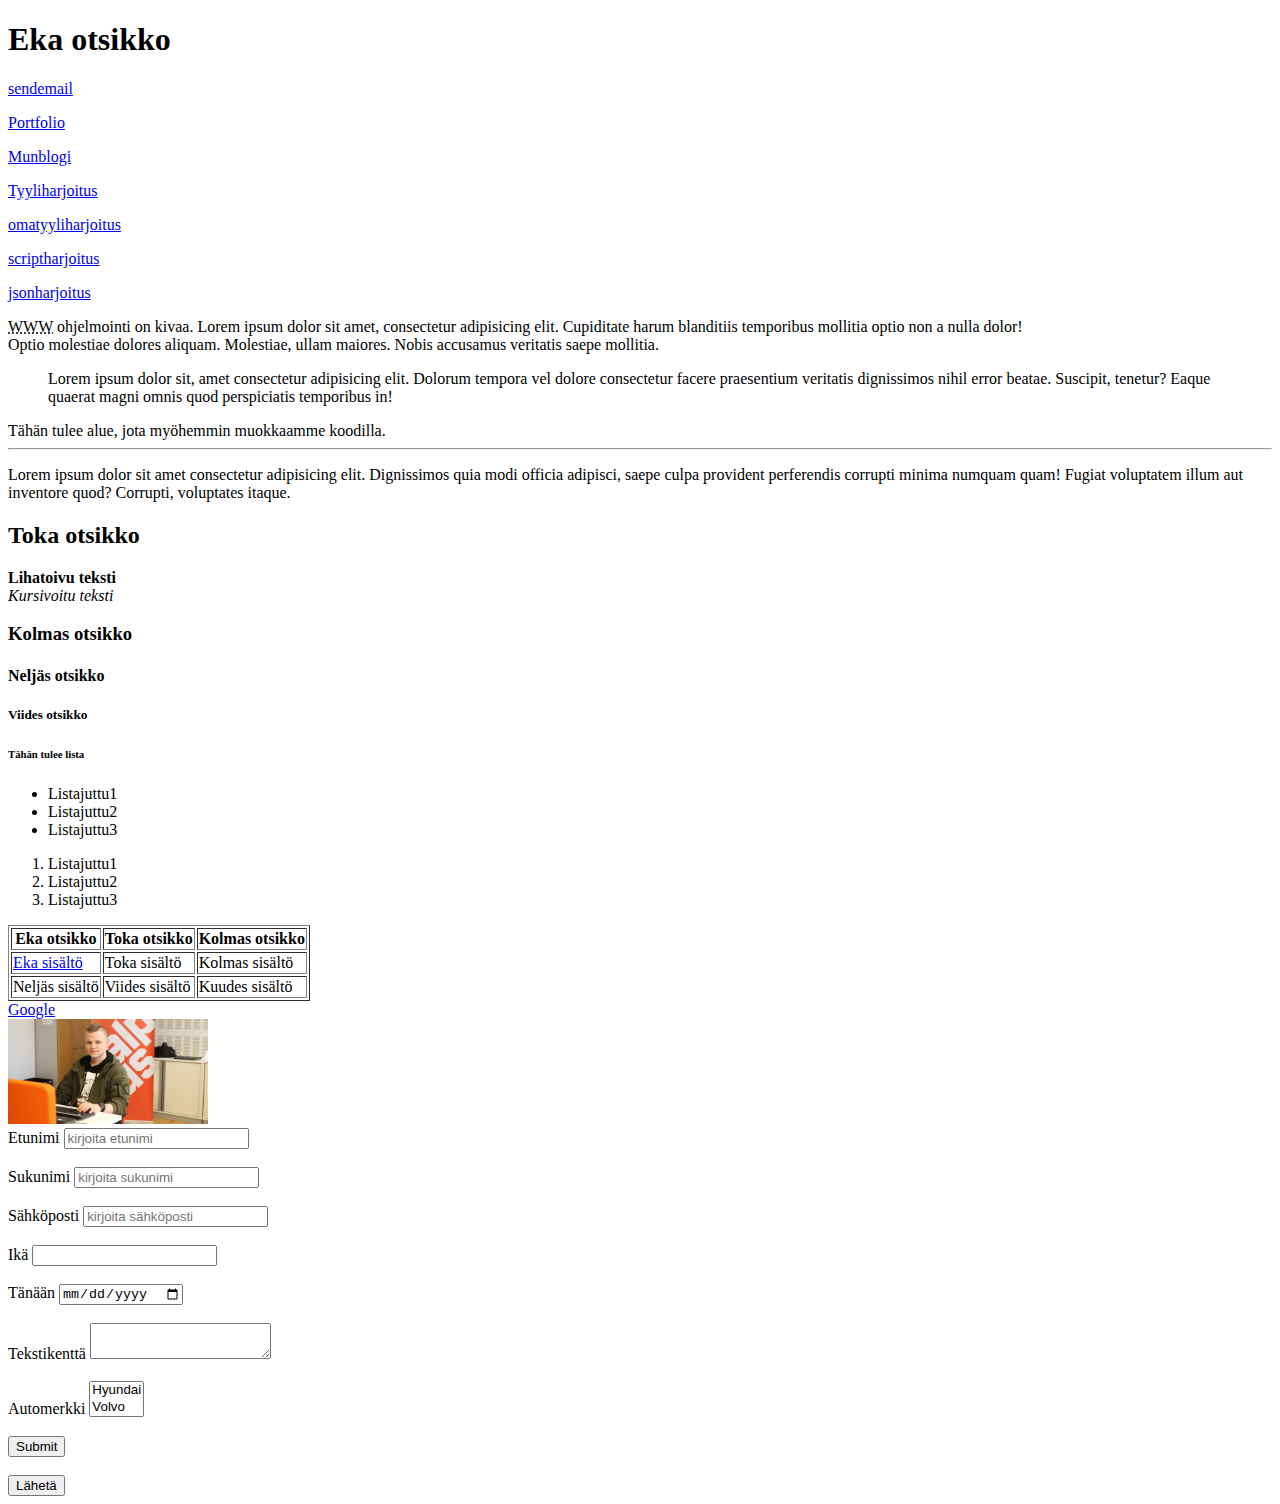
<file: index.html>
<!DOCTYPE html>
<!--Tähän tulee kommentteja-->
<!--w3schools.com-->
<HTML>
  <HEAD>
    <TITLE>Jannen sivu</TITLE>
  </HEAD>
  <BODY>
    <h1>Eka otsikko</h1>
    <p><a
    href="sendemail.html">sendemail</a></p>
    <p><a
    href="portfolio.html">Portfolio</a></p>
    <p><a
    href="munblogi.html">Munblogi</a></p>
    <p><a
    href="tyyliharjoitus.html">Tyyliharjoitus</a></p>
    <p><a
    href="omatyyliharjoitus.html">omatyyliharjoitus</a></p>
    <p><a
    href="scriptharjoitus.html">scriptharjoitus</a></p>
    <p><a
    href="jsonharjoitus.html">jsonharjoitus</a></p>
    <p><a
    <p>
      <abbr title="World Wide Web">WWW</abbr> ohjelmointi on kivaa. Lorem ipsum dolor sit amet, consectetur adipisicing elit. Cupiditate harum blanditiis temporibus mollitia optio non a nulla dolor! <br /> Optio molestiae dolores aliquam. Molestiae, ullam maiores. Nobis accusamus veritatis saepe mollitia.
      <blockquote cite="www.salpaus.fi">Lorem ipsum dolor sit, amet consectetur adipisicing elit. Dolorum tempora vel dolore consectetur facere praesentium veritatis dignissimos nihil error beatae. Suscipit, tenetur? Eaque quaerat magni omnis quod perspiciatis temporibus in!</blockquote
    </p>
    <div>
      Tähän tulee alue, jota myöhemmin muokkaamme koodilla.
    </div>
    <hr />
    <p>
      Lorem ipsum dolor sit amet consectetur adipisicing elit. Dignissimos quia modi officia adipisci, saepe culpa provident perferendis corrupti minima numquam quam! Fugiat voluptatem illum aut inventore quod? Corrupti, voluptates itaque.
    </p>
    <h2>Toka otsikko</h2>
    <p>
      <b>Lihatoivu teksti</b> <br />
      <i> Kursivoitu teksti</i>
    <h3>Kolmas otsikko</h3>
    <h4>Neljäs otsikko</h4>
    <h5>Viides otsikko</h5>
    <h6>Tähän tulee lista</h6>
    <ul>
      <li>Listajuttu1</li>
      <li>Listajuttu2</li>
      <li>Listajuttu3</li>
    </ul>
    <ol>
      <li>Listajuttu1</li>
      <li>Listajuttu2</li>
      <li>Listajuttu3</li>
    </ol>
    <table border="1px">
      <tr>
        <th>Eka otsikko</th>
        <th>Toka otsikko</th>
        <th>Kolmas otsikko</th>   
      </tr>  
      <tr>
        <td><a href="http://salpaus.fi"
        target="_blank">Eka sisältö</a></td>
        <td>Toka sisältö</td>
        <td>Kolmas sisältö</td>   
      </tr> 
      <tr>
        <td>Neljäs sisältö</td>
        <td>Viides sisältö</td>
        <td>Kuudes sisältö</td>   
      </tr>
    </table>
    <a href="http://google.com"
    target="_blank">Google</a> <br />
    <a href="linkkiharjoitus.html">
    <img src="it-tuki.jpg" alt="it-tukihenkilön kuva" width="200" />
    </a>
    <FORM action="" method="">
      <label>Etunimi</label>
      <input type="text" placeholder="kirjoita etunimi"><br><br>
      <label>Sukunimi</label>
      <input type="text" placeholder="kirjoita sukunimi"><br><br>
      <label>Sähköposti</label>
      <input type="email" placeholder="kirjoita sähköposti"><br><br>
      <label>Ikä</label>
      <input type="number"><br><br>
      <label>Tänään</label>
      <input type="date"><br><br>      
      <label>Tekstikenttä</label>
      <textarea></textarea><br><br>
      <label>Automerkki</label>
      <select multiple size="2">
        <option value="Hyundai">Hyundai</option>
        <option value="Volvo">Volvo</option>
        <option value="Saab">Saab</option> 
      </select>
      <br><br>
      <input type="submit">
      <br><br>
      <button>Lähetä</button>
    </FORM>
    </a>
  </BODY>
</HTML>
</file>
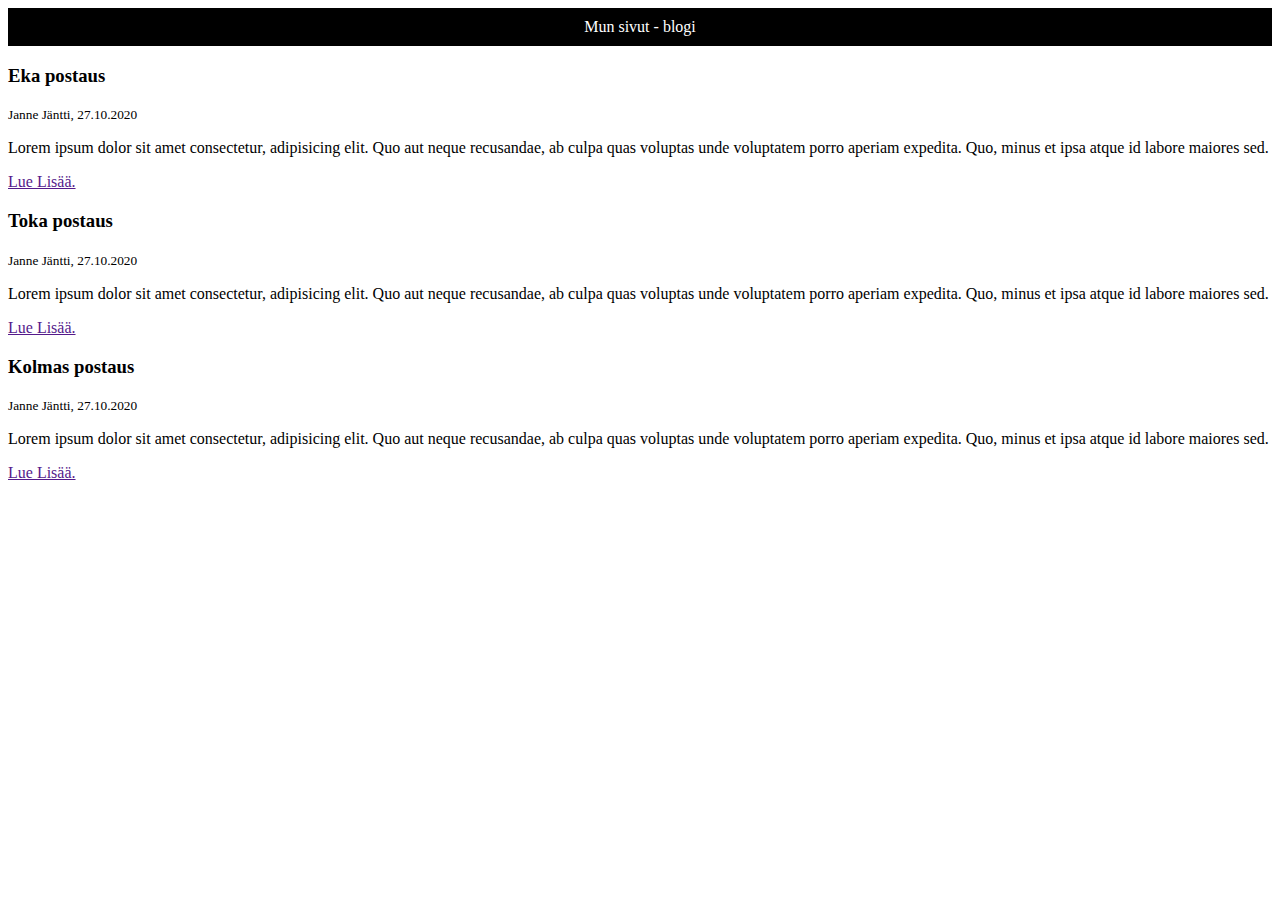
<file: munblogi.html>
<!DOCTYPE html>
<html>
  <head>
    <style type="text/css">
      #otsikko{
        background-color:black;
        color:white;
        text-align:center;
        padding:10px;
      }      
    </style>
  </head>
  <body>
    <header id="otsikko">
      Mun sivut - blogi
    </header>
    <section>
      <article>
        <h3>Eka postaus</h3>
        <small>Janne Jäntti, 27.10.2020</small>
        <p>Lorem ipsum dolor sit amet consectetur, adipisicing elit. Quo aut neque recusandae, ab culpa quas voluptas unde voluptatem porro aperiam expedita. Quo, minus et ipsa atque id labore maiores sed.</p>
        <a href="">Lue Lisää.</a>
      </article>
        <h3>Toka postaus</h3>
        <small>Janne Jäntti, 27.10.2020</small>
        <p>Lorem ipsum dolor sit amet consectetur, adipisicing elit. Quo aut neque recusandae, ab culpa quas voluptas unde voluptatem porro aperiam expedita. Quo, minus et ipsa atque id labore maiores sed.</p>
        <a href="">Lue Lisää.</a>
      </article>
        <h3>Kolmas postaus</h3>
        <small>Janne Jäntti, 27.10.2020</small>
        <p>Lorem ipsum dolor sit amet consectetur, adipisicing elit. Quo aut neque recusandae, ab culpa quas voluptas unde voluptatem porro aperiam expedita. Quo, minus et ipsa atque id labore maiores sed.</p>
        <a href="">Lue Lisää.</a>
      </article>
    </section>  
  </body>
</html>
</file>
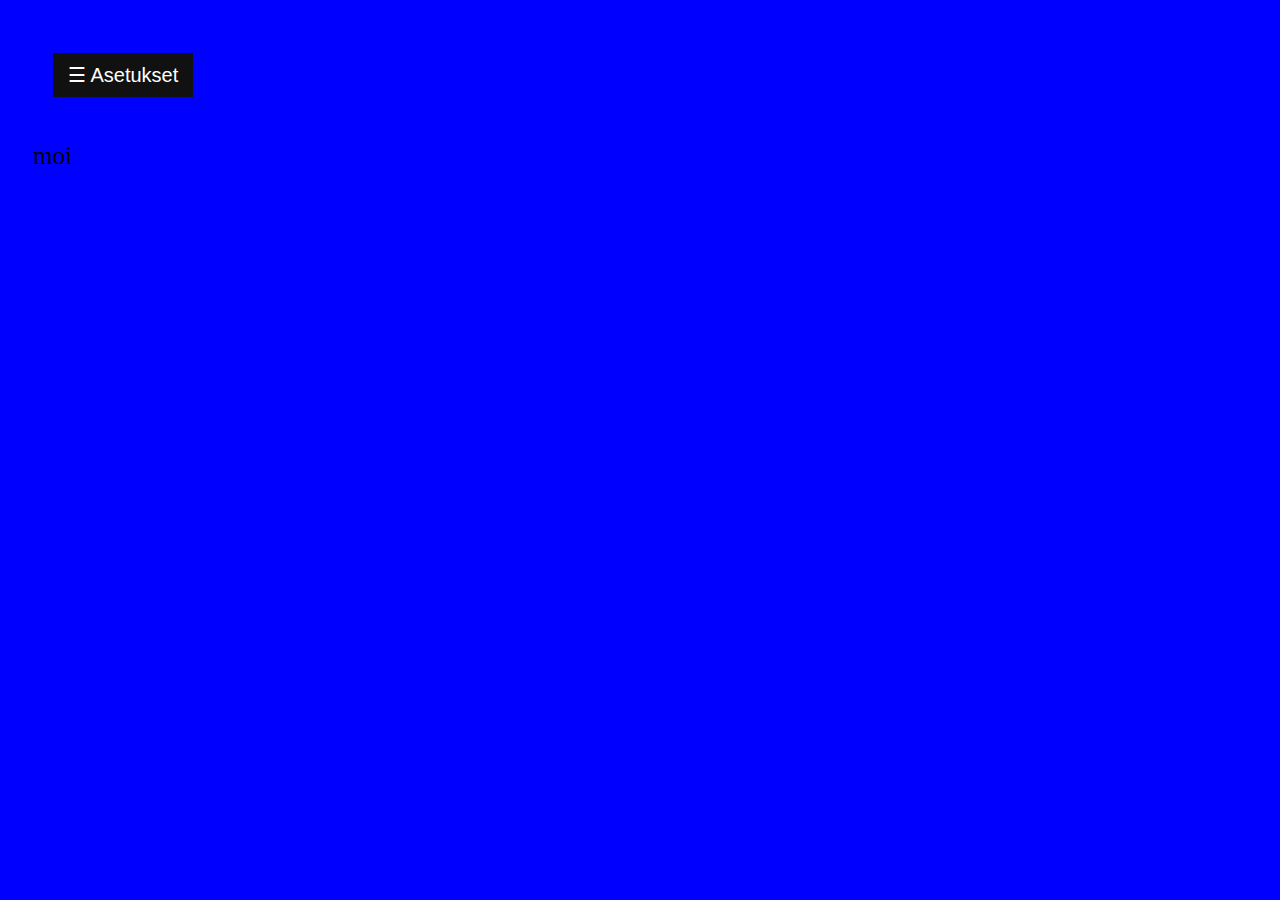
<file: omatyyliharjoitus.html>
<!DOCTYPE html>
<html>
  <head>
    <link rel="stylesheet" type="text/css" href="omatyyliharjoitustyyli.css">     
      <div id="mySidebar" class="sidebar">
        <a href="javascript:void(0)" class="closebtn" onclick="closeNav()">&times;</a>
        <div class="teema">
          <input type="radio" id="vaalea" name="gender" value="Vaalea">   
          <label for="vaalea">Vaalea</label><br>
          <br>
          <input type="radio" id="tumma" name="gender" value="Tumma">
          <label for="tumma">Tumma</label><br>
          <input type="button" id="laheta" value="vaihda">
        </div>
      </div>
      <div id="main">
        <button class="openbtn" onclick="openNav()">&#9776; Asetukset</button>
      </div>
      <p>moi</p>

<script src="omatyyliharjoitusscript.js"></script>




 
 
 
  </head>
</html>
</file>
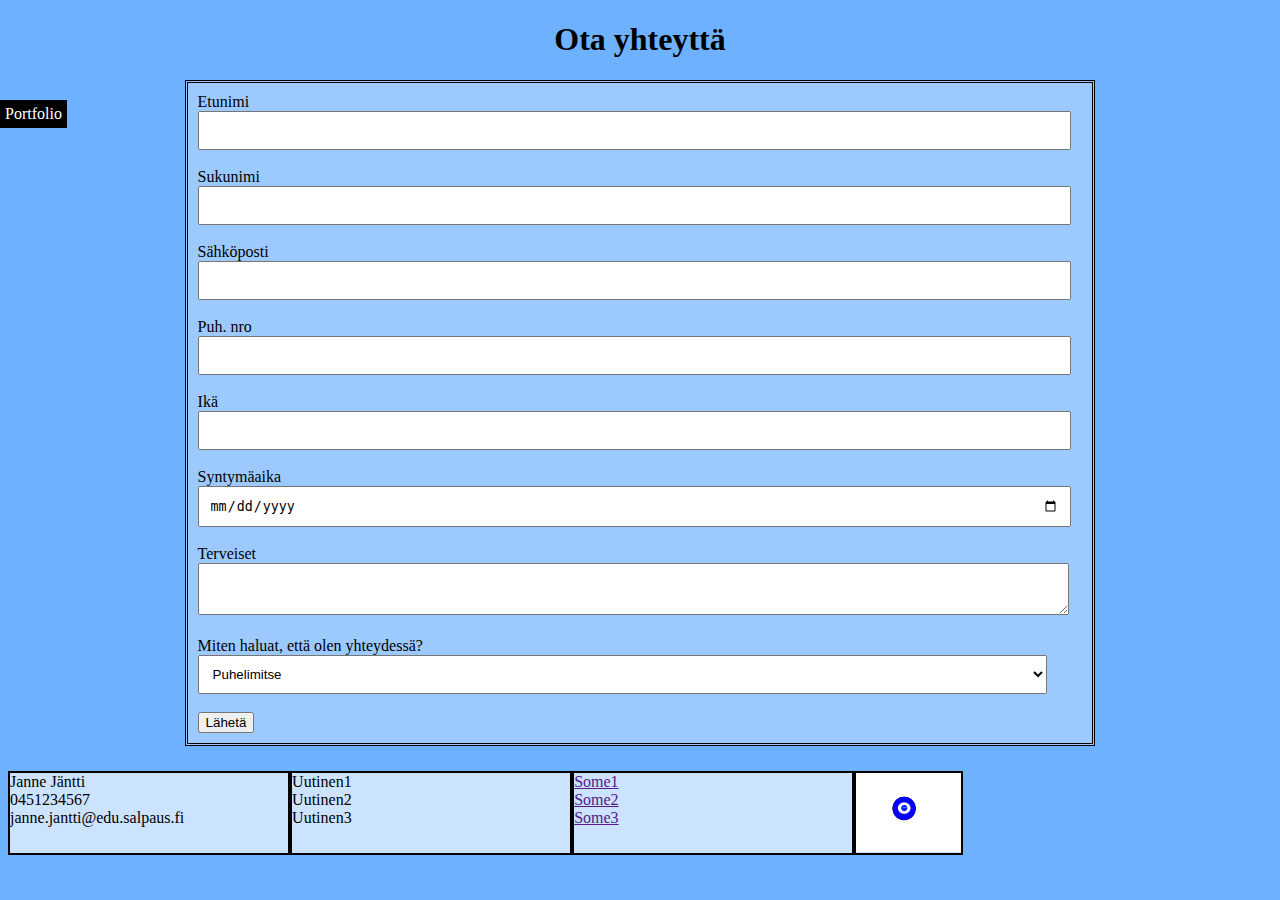
<file: otayhteytta.html>
<!DOCTYPE html>
<html>

<head>
	<title>Ota yhteyttä</title>
	<link rel="stylesheet" type="text/css" href="otayhteyttatyyli.css">
</head>

<body>
	<h1>Ota yhteyttä</h1>
	<div class="keskidiv" <div class="divkeski">

		<div class="virheilmoitus"></div>
		<FORM class="yhteydenotto">
			<label>Etunimi</label>
          <input type="text" id="nimi"><br><br>
          <label>Sukunimi</label>
          <input type="text" id="sukunimi"><br><br>
          <label>Sähköposti</label>
          <input type="email" id="sahkoposti"><br><br>
          <label>Puh. nro</label>
          <input type="number"><br><br>
          <label>Ikä</label>
          <input type="number"><br><br>
          <label>Syntymäaika</label>
          <input type="date"><br><br>
          <label>Terveiset</label>
          <textarea></textarea><br><br>
          <label>Miten haluat, että olen yhteydessä? <br>
          <select>
          <option value="Puhelimitse">Puhelimitse</option>
          <option value="Sähköpostitse">Sähköpostitse</option>
          <option value="En halua, että minuun otetaan yhteyttä">En halua, että minuun otetaan yhteyttä</option> 
          </select>
          <br><br>
          <input type="submit" class="nappula" value="Lähetä">          
        </form>
    </div>
  </div>            
      <div class="navigaaatio">
      <a class="Liikkuva navigaatio" a href="portfolio.html">Portfolio</a>
      </div>
        <div class="divi4">
        Janne Jäntti<br>
        0451234567<br>
        janne.jantti@edu.salpaus.fi
        </div>
        </ul>
        <div class="divi4">
          Uutinen1<br>
          Uutinen2<br>
          Uutinen3<br>
        </div>
        <div class="divi4"> 
        <a href="">Some1</a>  <br>
        <a href="">Some2</a>  <br>
        <a href="">Some3</a>  <br>
        </div>
        <div class="divi4 divii">
          <img src="logo.jpg" alt="Logo" width="105" />   
        </div>
      </div>
      <script src="portfolioscript.js"></script>




  

  
  
  
  
  
  
  
  
  
  
  </body> 
</html>
</file>
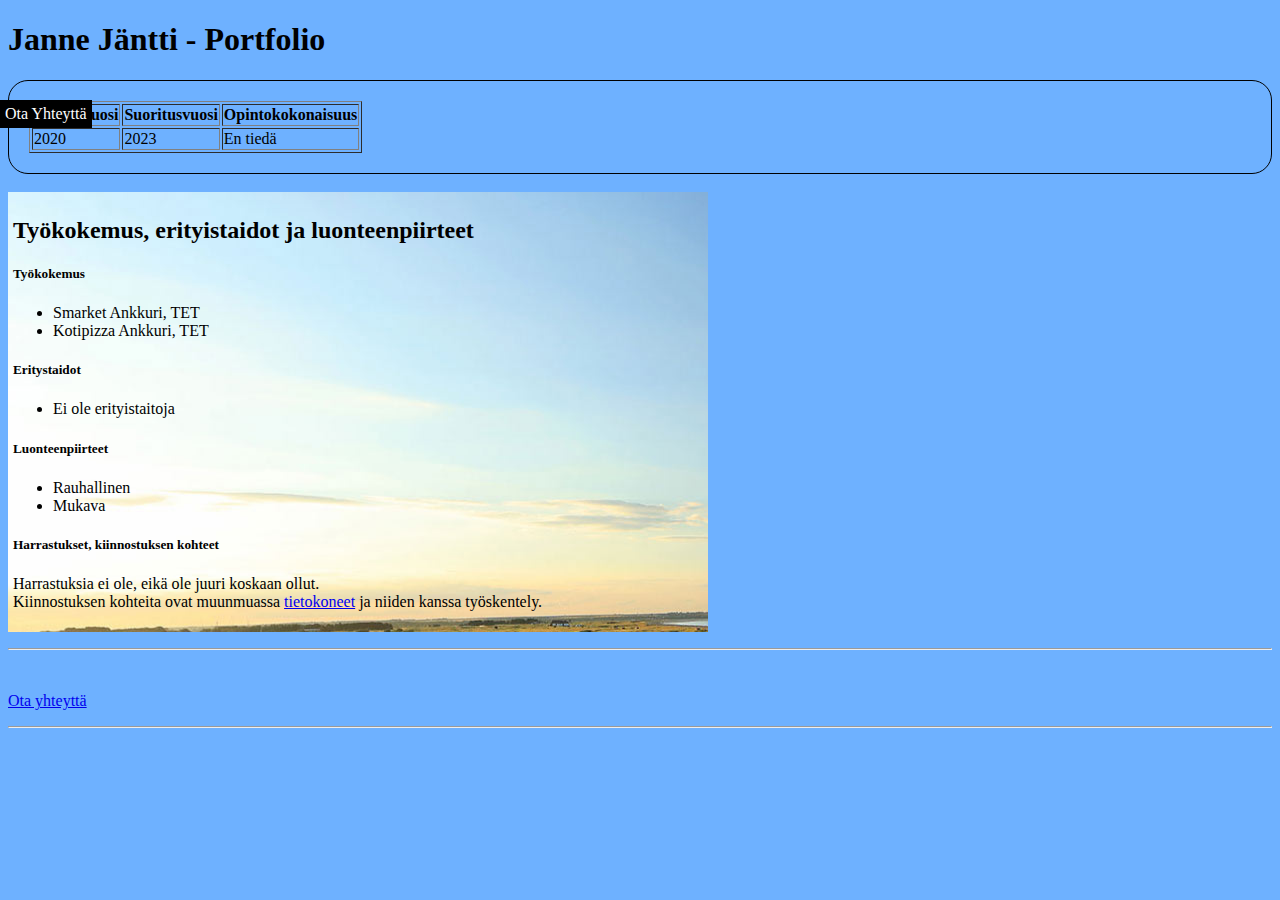
<file: portfolio.html>
<!DOCTYPE html>
<html>
  <head>
    <title>Jannen Portfolio</title>
    <link rel="stylesheet" type="text/css" href="portfoliotyyli.css">   
    <script src="portfolioscript.js"></script>
  </head>
  <body>
    <h1>Janne Jäntti - Portfolio</h1>   
    <div class="opinnot">
      <table border="1px">
        <tr>
          <th>Aloitusvuosi</th>
          <th>Suoritusvuosi</th>
          <th>Opintokokonaisuus</th>
        </tr>
        <tr>
          <td>2020</td>
          <td>2023</td>
          <td>En tiedä</td>
        </tr>
      </table>
    </div>    
    <br>
    <div class="tiedot">
     <h2>Työkokemus, erityistaidot ja luonteenpiirteet</h2>
     <h5>Työkokemus</h5>
       <ul>
          <li>Smarket Ankkuri, TET</li>
          <li>Kotipizza Ankkuri, TET</li>
        </ul>
        <h5>Eritystaidot</h5>
       <ul>
         <li>Ei ole erityistaitoja</li>
        </ul>  
       <h5>Luonteenpiirteet</h5>
       <ul>
          <li>Rauhallinen</li>
          <li>Mukava</li>
        </ul>
      <h5>Harrastukset, kiinnostuksen kohteet</h5>
      <p>
        Harrastuksia ei ole, eikä ole juuri koskaan ollut. <br>
        Kiinnostuksen kohteita ovat muunmuassa <a href="https://fi.wikipedia.org/wiki/Tietokone" target="_blank">tietokoneet</a> ja niiden kanssa työskentely.
    </div>    
    </p>
    <hr /> <br>
    <p><a
    href="otayhteytta.html" target="_blank">Ota yhteyttä</a></p>
    <hr />
     <a class="Liikkuva navigaatio" a href="otayhteytta.html">Ota Yhteyttä</a>  
  </body> 
</html>
</file>
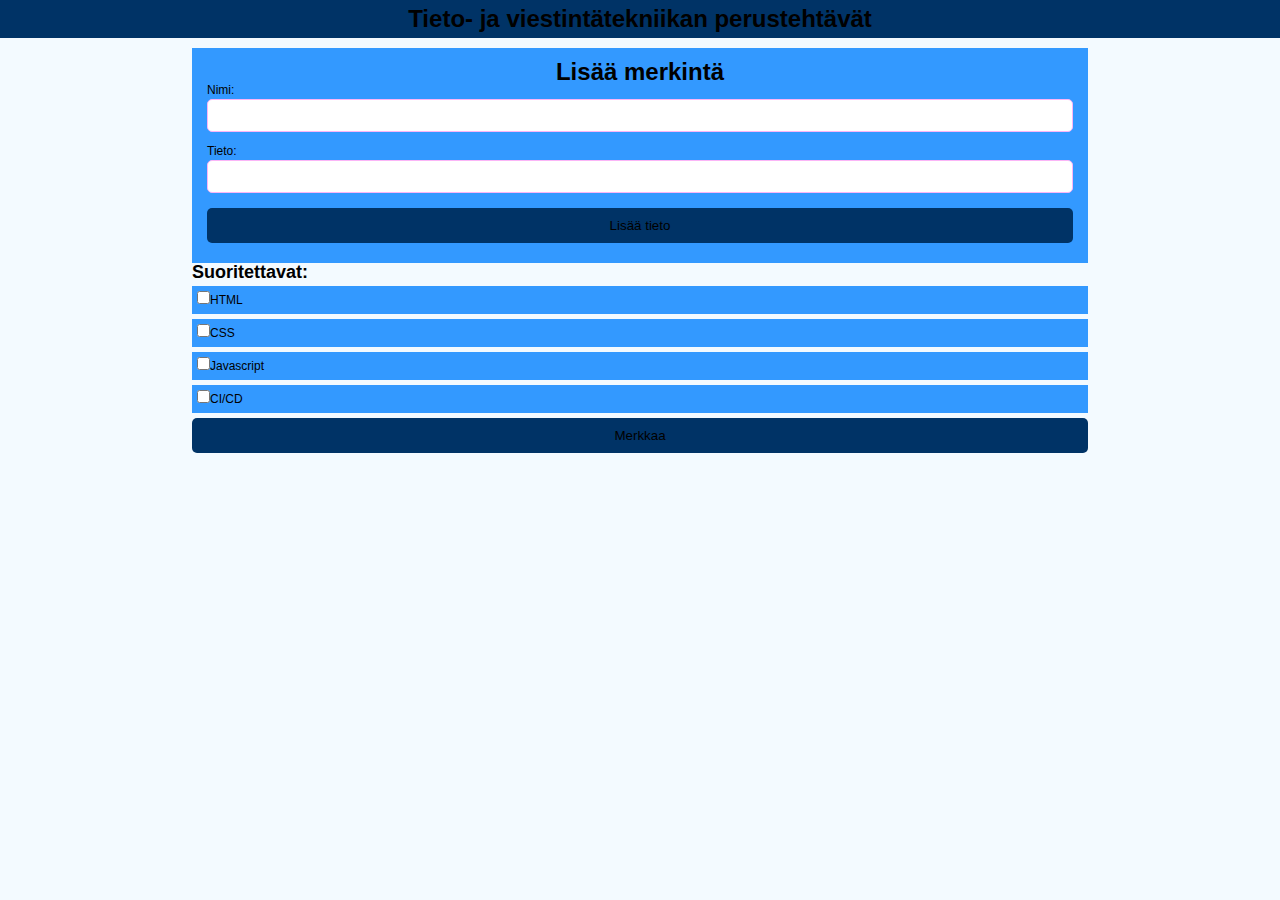
<file: scriptharjoitus.html>
<html>
  <head>
    <title>
      Javascript   
    </title>
    <link rel="stylesheet" type="text/css" href="style.css"> 
  </head>
  <body>
    <!--<script>
      alert('Täällä ollaan');
    </script>-->
    <header>
      <h1>Tieto- ja viestintätekniikan perustehtävät</h1>
    </header>
    <div class="lomake-alue">
      <form id="opiskelija-lomake">
        <h1>Lisää merkintä</h1>
        <div class="virheilmoitus"></div>
        <div>
          <label>Nimi:</label>
          <input type="text" id="nimi">
        </div>
        <div>
          <label>Tieto:</label>
          <input type="text" id="tieto">
        </div>
        <input class="kurssinappi" type="submit" value="Lisää tieto">
      </form>
      <ul id="tiedot"></ul>
      <h2>Suoritettavat:</h2>
      <ul class="kurssi">
        <li class="sisalto"><input type="checkbox" id="tehta">HTML</li>
        <li class="sisalto"><input type="checkbox" id="tehtb">CSS</li>
        <li class="sisalto"><input type="checkbox" id="tehtc">Javascript</li>
        <li class="sisalto"><input type="checkbox" id="tehtd">CI/CD</li>
      </ul>
      <input class="merkinta" type="submit" value="Merkkaa">
    </div>
    <script src="script.js"></script>



   
  </body>
</html>
</file>
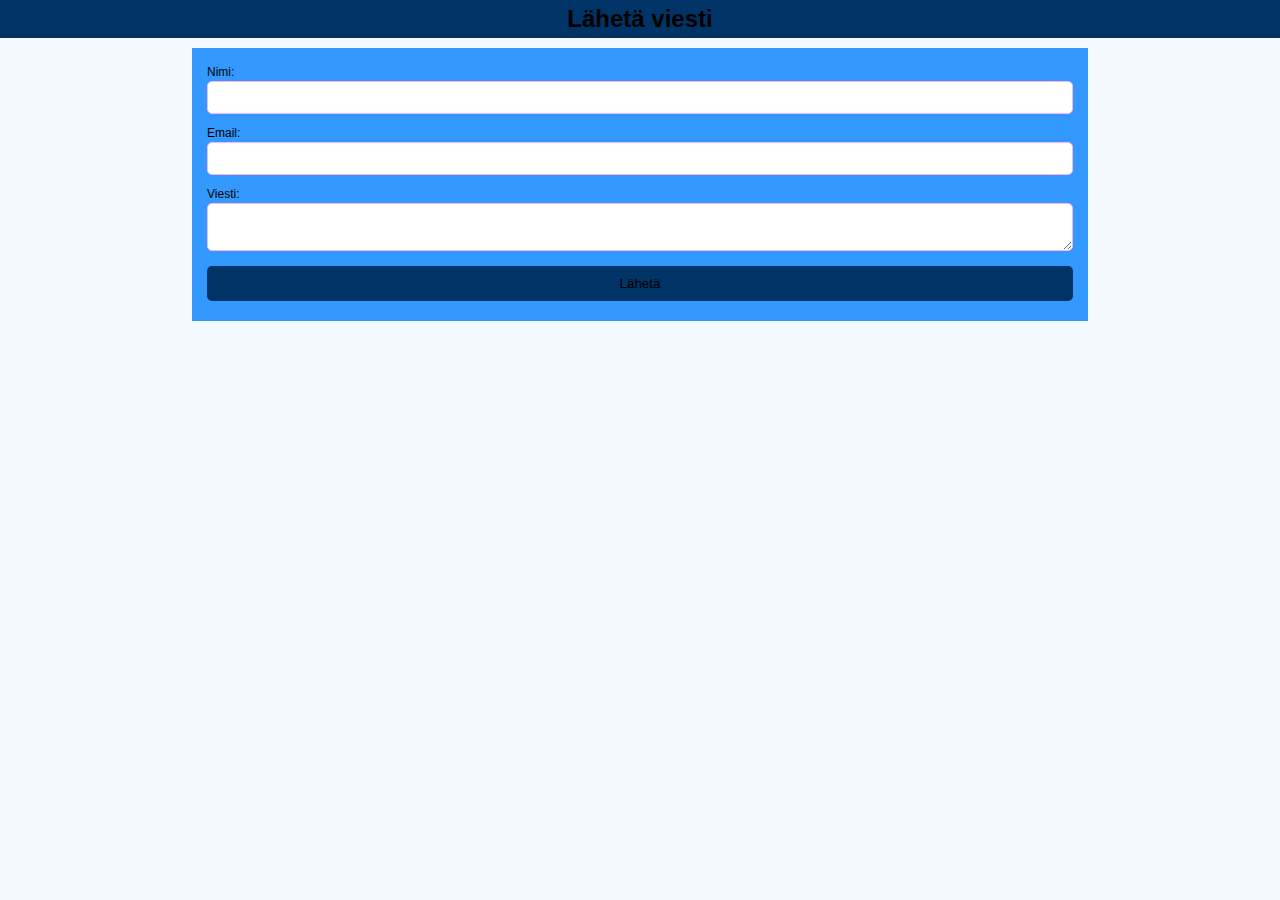
<file: sendemail.html>
<html>
  <head>
    <title>
      Lähetä viesti
    </title>
    <link rel="stylesheet" href="style.css">
  </head>
  <body>
    <header>
      <h1>
        Lähetä viesti
      </h1>
    </header>
    <div class="lomake-alue">
      <form id="opiskelija-lomake">
        <div>
          <label>Nimi: </label>
          <input type="text" id="nimi">
        </div>
        <div>
          <label>Email: </label>
          <input type="text" id="email">
        </div>
        <div>
          <label>Viesti: </label>
          <textarea></textarea>
        </div>
        <input type="submit" class="lahetanappi" value="Lähetä">
      </form>
    </div>
    <script src="scriptEmail.js"></script>
  </body>
</html>
</file>
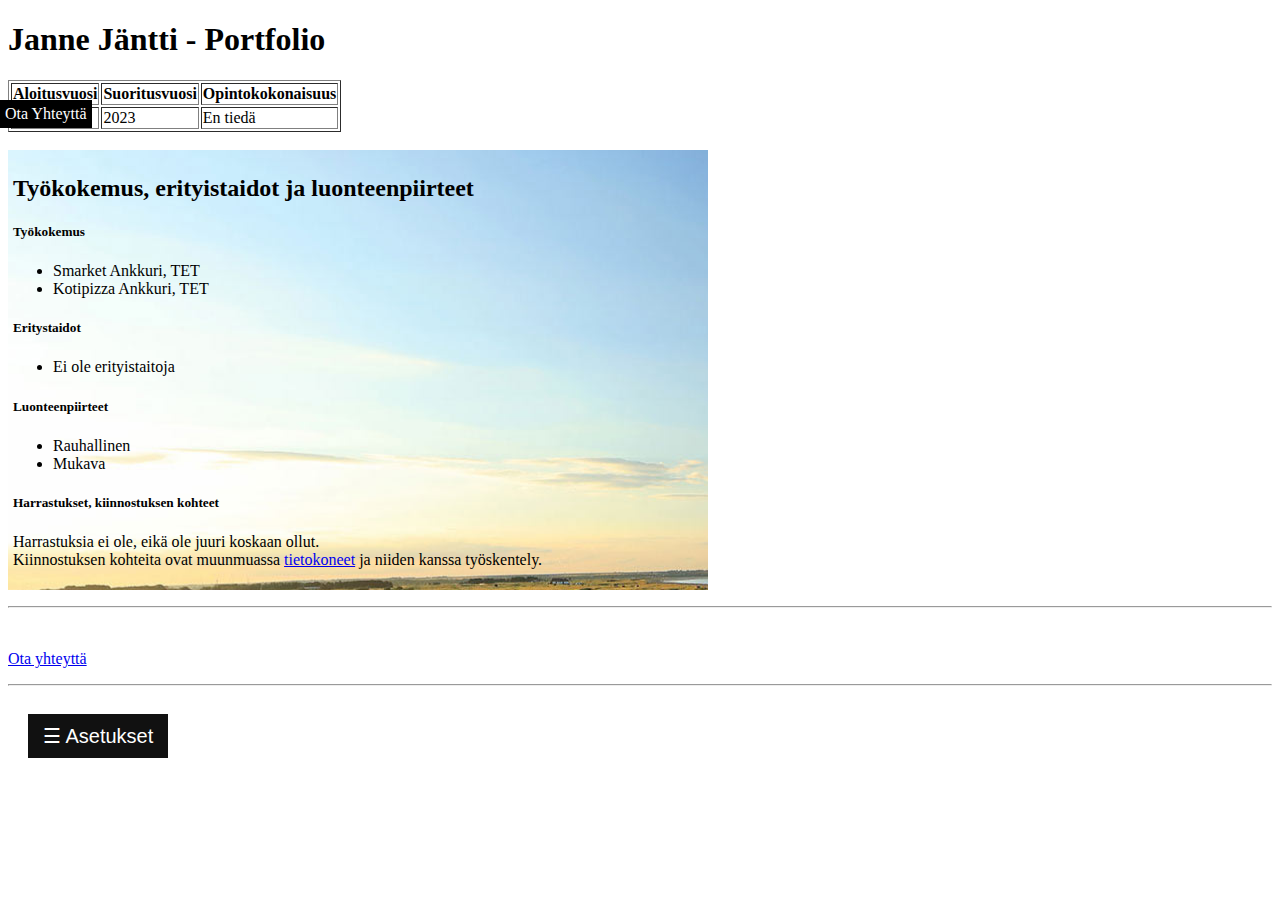
<file: testi1.html>
<!DOCTYPE html>
<html>
  <head>
    <title>Jannen Portfolio</title>
    <link rel="stylesheet" type="text/css" href="testi1tyyli.css">   
  </head>
  <body>
    <h1>Janne Jäntti - Portfolio</h1>   
    <div class="opinnot">
      <table border="1px">
        <tr>
          <th>Aloitusvuosi</th>
          <th>Suoritusvuosi</th>
          <th>Opintokokonaisuus</th>
        </tr>
        <tr>
          <td>2020</td>
          <td>2023</td>
          <td>En tiedä</td>
        </tr>
      </table>
    </div>    
    <br>
    <div class="tiedot">
     <h2>Työkokemus, erityistaidot ja luonteenpiirteet</h2>
     <h5>Työkokemus</h5>
       <ul>
          <li>Smarket Ankkuri, TET</li>
          <li>Kotipizza Ankkuri, TET</li>
        </ul>
        <h5>Eritystaidot</h5>
       <ul>
         <li>Ei ole erityistaitoja</li>
        </ul>  
       <h5>Luonteenpiirteet</h5>
       <ul>
          <li>Rauhallinen</li>
          <li>Mukava</li>
        </ul>
      <h5>Harrastukset, kiinnostuksen kohteet</h5>
      <p>
        Harrastuksia ei ole, eikä ole juuri koskaan ollut. <br>
        Kiinnostuksen kohteita ovat muunmuassa <a href="https://fi.wikipedia.org/wiki/Tietokone" target="_blank">tietokoneet</a> ja niiden kanssa työskentely.
    </div>    
    </p>
    <hr /> <br>
    <p><a
    href="otayhteytta.html" target="_blank">Ota yhteyttä</a></p>
    <hr />
     <a class="Liikkuva navigaatio" a href="otayhteytta.html">Ota Yhteyttä</a>    
      <div id="mySidebar" class="sidebar">
        <a href="javascript:void(0)" class="closebtn" onclick="closeNav()">&times;</a>
        <a href="testi1.html">Vaalea</a>
        <a href="testi2.html">Tumma</a>
        <a href="testi3.html">Sateenkaari</a>
      </div>
      <div id="main">
      <button class="openbtn" onclick="openNav()">&#9776; Asetukset</button>
      </div>
      <script src="testi1script.js"></script>  
  </body> 
</html>
</file>
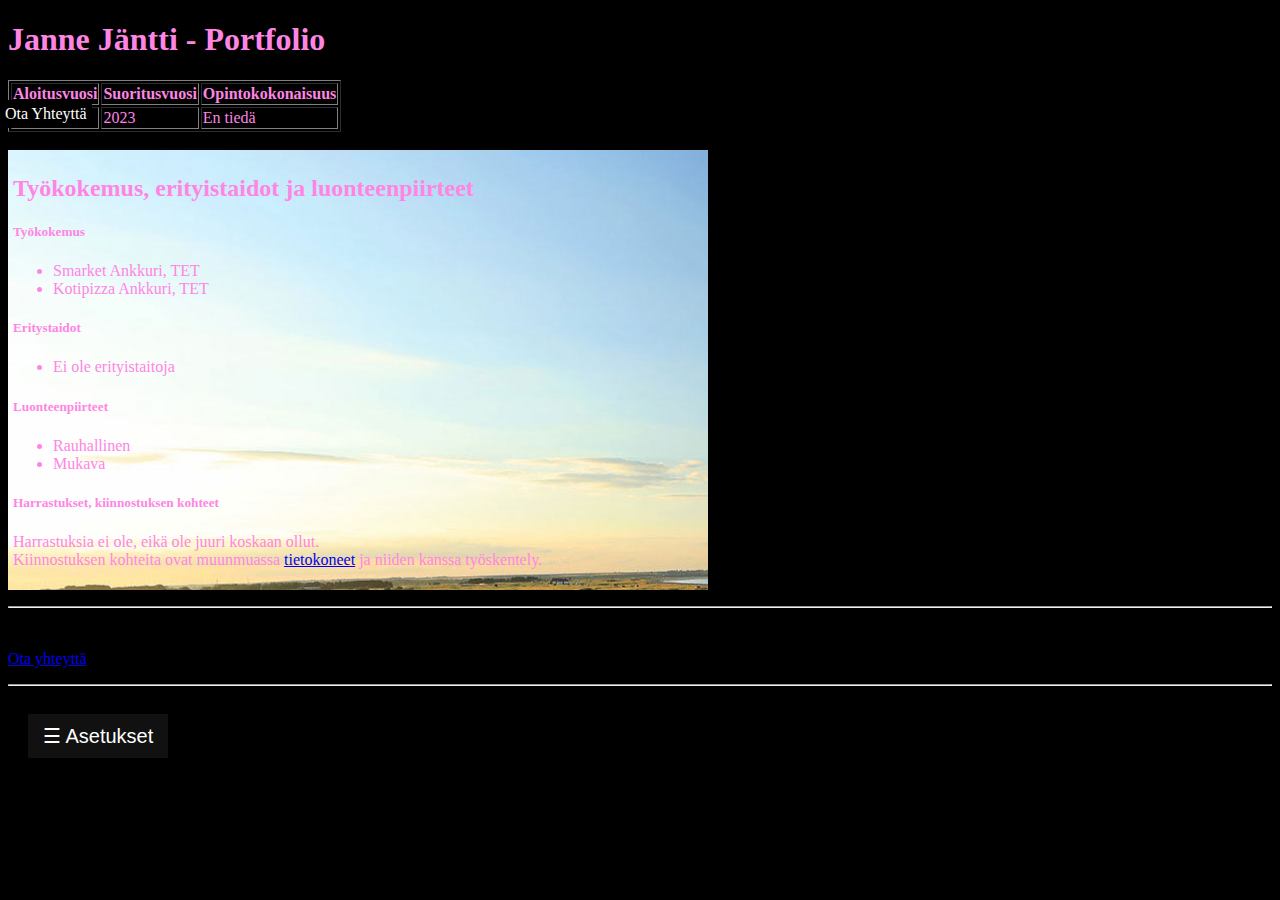
<file: testi2.html>
<!DOCTYPE html>
<html>
  <head>
    <title>Jannen Portfolio</title>
    <link rel="stylesheet" type="text/css" href="testi2tyyli.css">   
  </head>
  <body>
    <h1>Janne Jäntti - Portfolio</h1>   
    <div class="opinnot">
      <table border="1px">
        <tr>
          <th>Aloitusvuosi</th>
          <th>Suoritusvuosi</th>
          <th>Opintokokonaisuus</th>
        </tr>
        <tr>
          <td>2020</td>
          <td>2023</td>
          <td>En tiedä</td>
        </tr>
      </table>
    </div>    
    <br>
    <div class="tiedot">
     <h2>Työkokemus, erityistaidot ja luonteenpiirteet</h2>
     <h5>Työkokemus</h5>
       <ul>
          <li>Smarket Ankkuri, TET</li>
          <li>Kotipizza Ankkuri, TET</li>
        </ul>
        <h5>Eritystaidot</h5>
       <ul>
         <li>Ei ole erityistaitoja</li>
        </ul>  
       <h5>Luonteenpiirteet</h5>
       <ul>
          <li>Rauhallinen</li>
          <li>Mukava</li>
        </ul>
      <h5>Harrastukset, kiinnostuksen kohteet</h5>
      <p>
        Harrastuksia ei ole, eikä ole juuri koskaan ollut. <br>
        Kiinnostuksen kohteita ovat muunmuassa <a href="https://fi.wikipedia.org/wiki/Tietokone" target="_blank">tietokoneet</a> ja niiden kanssa työskentely.
    </div>    
    </p>
    <hr /> <br>
    <p><a
    href="otayhteytta.html" target="_blank">Ota yhteyttä</a></p>
    <hr />
     <a class="Liikkuva navigaatio" a href="otayhteytta.html">Ota Yhteyttä</a>    
      <div id="mySidebar" class="sidebar">
        <a href="javascript:void(0)" class="closebtn" onclick="closeNav()">&times;</a>
        <a href="testi1.html">Vaalea</a>
        <a href="testi2.html">Tumma</a>
        <a href="testi3.html">Sateenkaari</a>
      </div>
      <div id="main">
      <button class="openbtn" onclick="openNav()">&#9776; Asetukset</button>
      </div>
    <script src="testi2script.js"></script>  
  </body> 
</html>
</file>
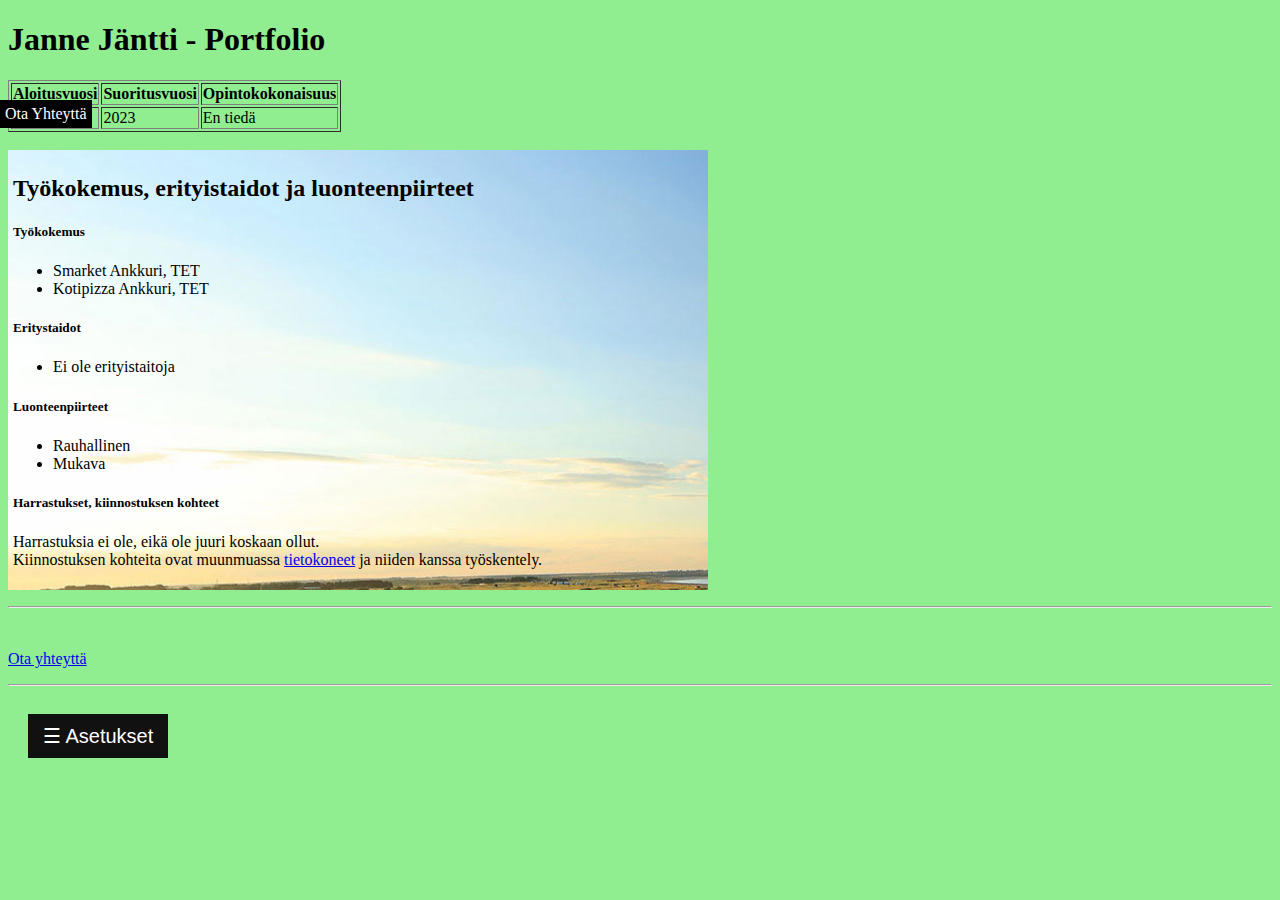
<file: testi3.html>
<!DOCTYPE html>
<html>
  <head>
    <title>Jannen Portfolio</title>
    <link rel="stylesheet" type="text/css" href="testi3tyyli.css">   
  </head>
  <body>
    <h1>Janne Jäntti - Portfolio</h1>   
    
    <div class="opinnot">
      <table border="1px">
        <tr>
          <th>Aloitusvuosi</th>
          <th>Suoritusvuosi</th>
          <th>Opintokokonaisuus</th>
        </tr>
        <tr>
          <td>2020</td>
          <td>2023</td>
          <td>En tiedä</td>
        </tr>
      </table>
    </div>    
    <br>
    <div class="tiedot">
     <h2>Työkokemus, erityistaidot ja luonteenpiirteet</h2>
     <h5>Työkokemus</h5>
       <ul>
          <li>Smarket Ankkuri, TET</li>
          <li>Kotipizza Ankkuri, TET</li>
        </ul>
        <h5>Eritystaidot</h5>
       <ul>
         <li>Ei ole erityistaitoja</li>
        </ul>  
       <h5>Luonteenpiirteet</h5>
       <ul>
          <li>Rauhallinen</li>
          <li>Mukava</li>
        </ul>
      <h5>Harrastukset, kiinnostuksen kohteet</h5>
      <p>
        Harrastuksia ei ole, eikä ole juuri koskaan ollut. <br>
        Kiinnostuksen kohteita ovat muunmuassa <a href="https://fi.wikipedia.org/wiki/Tietokone" target="_blank">tietokoneet</a> ja niiden kanssa työskentely.
    </div>    
    </p>
    <hr /> <br>
    <p><a
    href="otayhteytta.html" target="_blank">Ota yhteyttä</a></p>
    <hr />
     <a class="Liikkuva navigaatio" a href="otayhteytta.html">Ota Yhteyttä</a>  
      <div id="mySidebar" class="sidebar">
        <a href="javascript:void(0)" class="closebtn" onclick="closeNav()">&times;</a>
        <a href="testi1.html">Vaalea</a>
        <a href="testi2.html">Tumma</a>
        <a href="testi3.html">Sateenkaari</a>
      </div>
      <div id="main">
      <button class="openbtn" onclick="openNav()">&#9776; Asetukset</button>
      </div>
      <script src="testi3script.js"></script>  
  </body> 
</html>
</file>
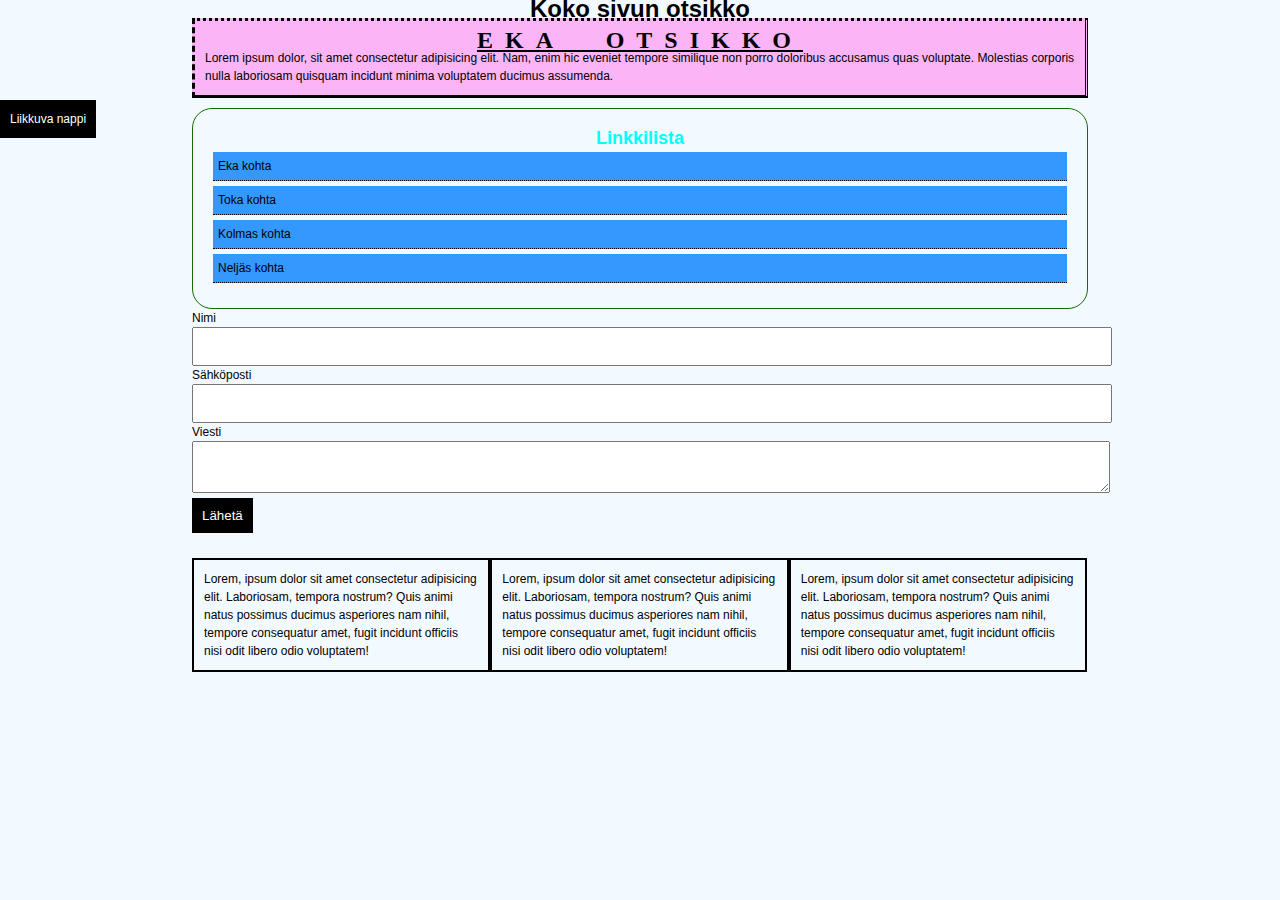
<file: tyyliharjoitus.html>
<!DOCTYPE html>
<html>
  <head>
    <title>Tyyliharjoitus</title>
    <style type="text/css">
      /*h1{
       color:red;
     }*/
    </style>
    <link rel="stylesheet" type="text/css" href="style.css">
  </head>
  <body>
    <!--h1 style="color:green">Eka otsikko</h1-->
    <h1>Koko sivun otsikko</h1>
    <div class="alue1">
      <div class="sisalto1">  
        <h1>Eka otsikko</h1>
        <p> Lorem ipsum dolor, sit amet consectetur adipisicing elit. Nam, enim hic       eveniet tempore similique non porro doloribus accusamus quas voluptate. Molestias  corporis nulla laboriosam quisquam incidunt minima voluptatem ducimus assumenda.
        </p>
      </div>
      <div class="linkkilista">
        <h2>Linkkilista</h2>
        <ul>
          <li><a href="">Eka kohta</a></li>
          <li><a href="">Toka kohta</a></li>
          <li><a href="">Kolmas kohta</a></li>
          <li><a href="">Neljäs kohta</a></li>
        </ul>
      </div>
      <form class="yhteydenotto">
        <div class="lomakeElementti">
          <label> Nimi </label>
          <input type="text">
        </div>
        <div class="lomakeElementti">
          <label> Sähköposti </label>
          <input type="text">
        </div>
        <div class="lomakeElementti">
          <label> Viesti </label>
          <textarea></textarea>
        </div>
        <input class="nappula" type="submit" value="Lähetä">
      </form>  
      <div class="laatikko">
        Lorem, ipsum dolor sit amet consectetur adipisicing elit. Laboriosam, tempora nostrum? Quis animi natus possimus ducimus asperiores nam nihil, tempore consequatur amet, fugit incidunt officiis nisi odit libero odio voluptatem!
      </div>
      <div class="laatikko">
        Lorem, ipsum dolor sit amet consectetur adipisicing elit. Laboriosam, tempora nostrum? Quis animi natus possimus ducimus asperiores nam nihil, tempore consequatur amet, fugit incidunt officiis nisi odit libero odio voluptatem!
      </div>
      <div class="laatikko">
        Lorem, ipsum dolor sit amet consectetur adipisicing elit. Laboriosam, tempora nostrum? Quis animi natus possimus ducimus asperiores nam nihil, tempore consequatur amet, fugit incidunt officiis nisi odit libero odio voluptatem!
      </div>
      <a class="nappula asemointi">Liikkuva nappi</a>
    </div>
  </body>
</html>
</file>
<file: omatyyliharjoitustyyli.css>
.sidebar {
  height: auto;
  width: 0;
  position: fixed;
  z-index: 1;
  top: 0;
  left: 0;
  background-color: blue;
  overflow-x: hidden;
  padding-top: 60px;
  transition: 0.5s;
}

/* The sidebar links */
.sidebar a {
  padding: 8px 8px 8px 32px;
  text-decoration: none;
  font-size: 25px;
  color: #818181;
  display: block;
  transition: 0.3s;
}

/* When you mouse over the navigation links, change their color */
.sidebar a:hover {
  color: #f1f1f1;
}

/* Position and style the close button (top right corner) */
.sidebar .closebtn {
  position: absolute;
  top: 0;
  right: 25px;
  font-size: 36px;
  margin-left: 50px;
}

/* The button used to open the sidebar */
.openbtn {
  font-size: 20px;
  cursor: pointer;
  background-color: #111;
  color: white;
  padding: 10px 15px;
  border: none;
}

.openbtn:hover {
  background-color: #444;
}

/* Style page content - use this if you want to push the page content to the right when you open the side navigation */
#main {
  transition: margin-left .5s; /* If you want a transition effect */
  padding: 20px;
}

/* On smaller screens, where height is less than 450px, change the style of the sidenav (less padding and a smaller font size) */
@media screen and (max-height: 450px) {
  .sidebar {padding-top: 15px;}
  .sidebar a {font-size: 18px;}
}

function myFunction() {
  document.getElementById("demo").innerHTML = "Hello World";
}
body {
  padding: 25px;
  background-color: blue;
  color: black;
  font-size: 25px;
}

.darkmode{
  background-color: black;
  color: white;
}
.vaalea{
  background-color:white;
  color: black;
}
</file>
<file: otayhteyttatyyli.css>
h1{
  text-align: center;
}

.navigaatio{
  position: fixed;
  top: 100px;
  left: 0px;
  background-color: #000000;
  color: #FFFFFF;
  padding: 5px;
  border: none;
  text-decoration: none;
}

.navigaatio:hover{
  background-color: #FF0000;
}

.navigaatio a{
  display:block;
}

.navigaatio:active{
  background-color: #FFFFFF;
}

body{
  background-color: #6EB1FF;
}

.divi4{
  float: left;
  width: 22%;
  border: 2px solid #000000;
  margin-top: 25px;
  height: 80px;
  box-sizing: auto;
  background-color: #CBE3FF;
}

.keskidiv{
  width: 70%;
  margin: auto;
  background-color: #9DCAFE;
  color: #000000;
  border-style: double;
  padding: 10px;
}

.divii{
  width: auto;
  margin: auto;
  margin-top: 25px;
}

.yhteydenotto label{
  display: block;
}
.yhteydenotto input[type="text"], yhteydenotto input[type="email"],.yhteydenotto textarea, .yhteydenotto input[type="number"], .yhteydenotto input[type="email"], .yhteydenotto input[type="date"], .yhteydenotto select{
  padding: 10px;
  width: 96%;
}
</file>
<file: portfoliotyyli.css>
.navigaatio{
  position: fixed;
  top: 100px;
  left: 0px;
  background-color: #000000;
  color: #FFFFFF;
  padding: 5px;
  border: none;
  text-decoration: none;
  display: block;
}
.navigaatio:hover{
  background-color: #FF0000;
}
.navigaatio:active{
  background-color: #FFFFFF;
}

.opinnot{
  border: 1px #000000 solid;
  padding: 20px;
  border-radius: 20px;
}

.tiedot{
  background-image: url("taustakuvadiv.jpg");
  size: auto;
  padding: 5px;
  width: 700px;
  height: auto;
  box-sizing: border-box;
}

body{
  background-color: #6EB1FF;
}

/* The sidebar menu */
.sidebar {
  height: auto; /* 100% Full-height */
  width: 0; /* 0 width - change this with JavaScript */
  position: fixed; /* Stay in place */
  z-index: 1; /* Stay on top */
  top: 0;
  left: 0;
  background-color: #0004ff; /* Black*/
  overflow-x: hidden; /* Disable horizontal scroll */
  padding-top: 60px; /* Place content 60px from the top */
  transition: 0.5s; /* 0.5 second transition effect to slide in the sidebar */
}

/* The sidebar links */
.sidebar a {
  padding: 8px 8px 8px 32px;
  text-decoration: none;
  font-size: 25px;
  color: #000;
  display: block;
  transition: 0.3s;
}

/* When you mouse over the navigation links, change their color */
.sidebar a:hover {
  color: #f1f1f1;
}

/* Position and style the close button (top right corner) */
.sidebar .closebtn {
  position: absolute;
  top: 0;
  right: 25px;
  font-size: 36px;
  margin-left: 50px;
}

/* The button used to open the sidebar */
.openbtn {
  font-size: 20px;
  cursor: pointer;
  background-color: #111;
  color: white;
  padding: 10px 15px;
  border: none;
}

.openbtn:hover {
  background-color: #444;
}

/* Style page content - use this if you want to push the page content to the right when you open the side navigation */
#main {
  transition: margin-left .5s; /* If you want a transition effect */
  padding: 20px;
}

/* On smaller screens, where height is less than 450px, change the style of the sidenav (less padding and a smaller font size) */
@media screen and (max-height: 450px) {
  .sidebar {padding-top: 15px;}
  .sidebar a {font-size: 18px;}
}
</file>
<file: style.css>
h1{
  color: #000;
  text-align: center;
}
body{
  background-color: rgb(243, 250, 255);
  color: #000;
  font-family: Arial, Helvetica, sans-serif;
  /*font-weight: bold;*/
  /*font-weight: 800;*/
  font-weight: normal;
  font-size: 12px;
  /*font: normal 12px Arial, Helvetica, sans-serif;*/
  line-height: 1.5em;
  margin: 0;
}
.sisalto1{
  background-color: #FBB5F7;
  padding: 10px; 
  border-right-style: double;
  border-left-style: dashed;
  border-top-style: dotted;
  border-bottom-style: solid;
}
.sisalto1 h1{
  font-family: Tahoma;
  text-decoration: underline;
  text-transform: uppercase;
  letter-spacing: 0.5em;
  word-spacing: 1em;
}
.alue1{
  width: 70%;
  /*
  margin-top: 25px;
  margin-bottom: 25px;
  margin-left: 15px;
  margin-right: 15px;
  */
  /*margin: 25px 15px;*/
  margin: auto;
}
.linkkilista{
  margin-top: 10px;
  border: 1px #166807 solid;
  padding: 20px;
  border-radius: 20px;
}
.linkkilista h2{
  text-align: center;
  color: aqua;
}
.linkkilista ul{
  list-style-type: none;
}
a{
  text-decoration: none;
  color: black;
}
a:hover{
  color: yellowgreen;
}
a:active{
  color: red;
}
.linkkilista li{
  border-bottom: dotted 1px black;
}
.yhteydenotto label{
  display: block;
}
.yhteydenotto input[type="text"], .yhteydenotto textarea{
  padding: 10px;
  width: 100%;
}
.nappula{
  background-color: black;
  color: white;
  padding: 10px;
  border: none;
}
.nappula:hover{
  background-color: darkgreen;
  color:white;
  border: none;
}
.laatikko{
  float: left;
  width: 33.3%;
  border: 2px solid black;
  padding: 10px;
  box-sizing: border-box;
  margin-top: 25px;
}
.asemointi{
  position: fixed;
  top: 100px;
  left: 0px;
}

/*
16.11 asiat
*/
*{
  margin: 0;
  padding: 0;
}
ul{
  list-style: none;
}
ul li{
  padding: 5px;
  background-color: #3399ff;
  margin: 5px 0;
}
header{
  background: #003366;
  padding: 10px;
  text-align: center;
}
#opiskelija-lomake{
  background: #3399ff;
  padding: 15px;
}
#opiskelija-lomake input[type='text'],
#opiskelija-lomake textarea{
  width: 100%;
  padding: 8px;
  margin-bottom: 10px;
  border-radius: 5px;
  border: 1px double #FBB5F7;
}
.kurssinappi{
  display: block;
  width: 100%;
  padding: 10px 15px;
  border: 0;
  background:	#003366;
  color: #000;
  border-radius: 5px;
  margin: 5px 0px;
}
.kurssinappi:hover{
  background: #444
}
.merkinta{
  display: block;
  width: 100%;
  padding: 10px 15px;
  border: 0;
  background:	#003366;
  color: #000;
  border-radius: 5px;
  margin: 5px 0px;
}
.merkinta:hover{
  background: #444
}
.lomake-alue{
  padding: 10px 15px;
  width: 70%;
  margin: auto;
}
.virhe{
  background: #ff0000;
  color: #000;
  padding: 10px;
  margin: 10px;
}
.lahetanappi{
  display: block;
  width: 100%;
  padding: 10px 15px;
  border: 0;
  background:	#003366;
  color: #000;
  border-radius: 5px;
  margin: 5px 0px;
}
.lahetanappi:hover{
  background: #444
}
</file>
<file: testi1tyyli.css>
body{
  background-color:#ffffff;
  color: #000000;
}
.tiedot{
  background-image: url("taustakuvadiv.jpg");
  size: auto;
  padding: 5px;
  width: 700px;
  height: auto;
  box-sizing: border-box;
}
.navigaatio{
  position: fixed;
  top: 100px;
  left: 0px;
  background-color: #000000;
  color: #FFFFFF;
  padding: 5px;
  border: none;
  text-decoration: none;
  display: block;
}
.navigaatio:hover{
  background-color: #FF0000;
}
.navigaatio:active{
  background-color: #FFFFFF;
}
.sidebar {
  height: auto;
  width: 0;
  position: fixed;
  z-index: 1;
  top: 0;
  left: 0;
  background-color: #0004ff;
  overflow-x: hidden;
  padding-top: 60px;
  transition: 0.5s;
}
.sidebar a {
  padding: 8px 8px 8px 32px;
  text-decoration: none;
  font-size: 25px;
  color: #111;
  display: block;
  transition: 0.3s;
}
.sidebar a:hover {
  color: #f1f1f1;
}
.sidebar .closebtn {
  position: absolute;
  top: 0;
  right: 25px;
  font-size: 36px;
  margin-left: 50px;
}
.openbtn {
  font-size: 20px;
  cursor: pointer;
  background-color: #111;
  color: white;
  padding: 10px 15px;
  border: none;
}
.openbtn:hover {
  background-color: #444;
}
#main {
  transition: margin-left .5s; 
  padding: 20px;
}
@media screen and (max-height: 450px) {
  .sidebar {padding-top: 15px;}
  .sidebar a {font-size: 18px;}
}
</file>
<file: testi2tyyli.css>
body{
  background-color: #000000;
  color: #ff85e4;
}
.tiedot{
  background-image: url("taustakuvadiv.jpg");
  size: auto;
  padding: 5px;
  width: 700px;
  height: auto;
  box-sizing: border-box;
}
.navigaatio{
  position: fixed;
  top: 100px;
  left: 0px;
  background-color: #000000;
  color: #FFFFFF;
  padding: 5px;
  border: none;
  text-decoration: none;
  display: block;
}
.navigaatio:hover{
  background-color: #FF0000;
}
.navigaatio:active{
  background-color: #FFFFFF;
}
.sidebar {
  height: auto;
  width: 0;
  position: fixed;
  z-index: 1;
  top: 0;
  left: 0;
  background-color: #0004ff;
  overflow-x: hidden; 
  padding-top: 60px; 
  transition: 0.5s; 
}
.sidebar a {
  padding: 8px 8px 8px 32px;
  text-decoration: none;
  font-size: 25px;
  color: #111;
  display: block;
  transition: 0.3s;
}
.sidebar a:hover {
  color: #f1f1f1;
}
.sidebar .closebtn {
  position: absolute;
  top: 0;
  right: 25px;
  font-size: 36px;
  margin-left: 50px;
}
.openbtn {
  font-size: 20px;
  cursor: pointer;
  background-color: #111;
  color: white;
  padding: 10px 15px;
  border: none;
}
.openbtn:hover {
  background-color: #444;
}
#main {
  transition: margin-left .5s;
  padding: 20px;
}
@media screen and (max-height: 450px) {
  .sidebar {padding-top: 15px;}
  .sidebar a {font-size: 18px;}
}
</file>
<file: testi3tyyli.css>
body {
    background-color: lightgreen;
    animation-name: BGC;
    animation-duration: 10s;
    animation-iteration-count:infinite;
}


@-webkit-keyframes BGC {
  0% {
    background: red;
  }

  20% {
    background: orange;
  }

  40% {
    background: yellow;
  }

  60% {
    background: lightgreen;
  }

  80% {
    background: turquoise;
  }

  90% {
    background: blue;
  }

  100% {
    background: purple;
  }
}
  #p1 {
  textsize: 50px; 
  }
.tiedot{
  background-image: url("taustakuvadiv.jpg");
  size: auto;
  padding: 5px;
  width: 700px;
  height: auto;
  box-sizing: border-box;
}
.navigaatio{
  position: fixed;
  top: 100px;
  left: 0px;
  background-color: #000000;
  color: #FFFFFF;
  padding: 5px;
  border: none;
  text-decoration: none;
  display: block;
}
.navigaatio:hover{
  background-color: #FF0000;
}
.navigaatio:active{
  background-color: #FFFFFF;
}
.sidebar {
  height: auto;
  width: 0;
  position: fixed;
  z-index: 1;
  top: 0;
  left: 0;
  background-color: #0004ff;
  overflow-x: hidden;
  padding-top: 60px;
  transition: 0.5s;
}
.sidebar a {
  padding: 8px 8px 8px 32px;
  text-decoration: none;
  font-size: 25px;
  color: #000000;
  display: block;
  transition: 0.3s;
}
.sidebar a:hover {
  color: #f1f1f1;
}
.sidebar .closebtn {
  position: absolute;
  top: 0;
  right: 25px;
  font-size: 36px;
  margin-left: 50px;
}
.openbtn {
  font-size: 20px;
  cursor: pointer;
  background-color: #111;
  color: white;
  padding: 10px 15px;
  border: none;
}
.openbtn:hover {
  background-color: #444;
}
.sidebar a {
  padding: 8px 8px 8px 32px;
  text-decoration: none;
  font-size: 25px;
  color: #818181;
  display: block;
  transition: 0.3s;
}
.sidebar a:hover {
  color: #f1f1f1;
}
.sidebar .closebtn {
  position: absolute;
  top: 0;
  right: 25px;
  font-size: 36px;
  margin-left: 50px;
}
.openbtn {
  font-size: 20px;
  cursor: pointer;
  background-color: #111;
  color: white;
  padding: 10px 15px;
  border: none;
}
.openbtn:hover {
  background-color: #444;
}
#main {
  transition: margin-left .5s;
  padding: 20px;
}
@media screen and (max-height: 450px) {
  .sidebar {padding-top: 15px;}
  .sidebar a {font-size: 18px;}
}
</file>
